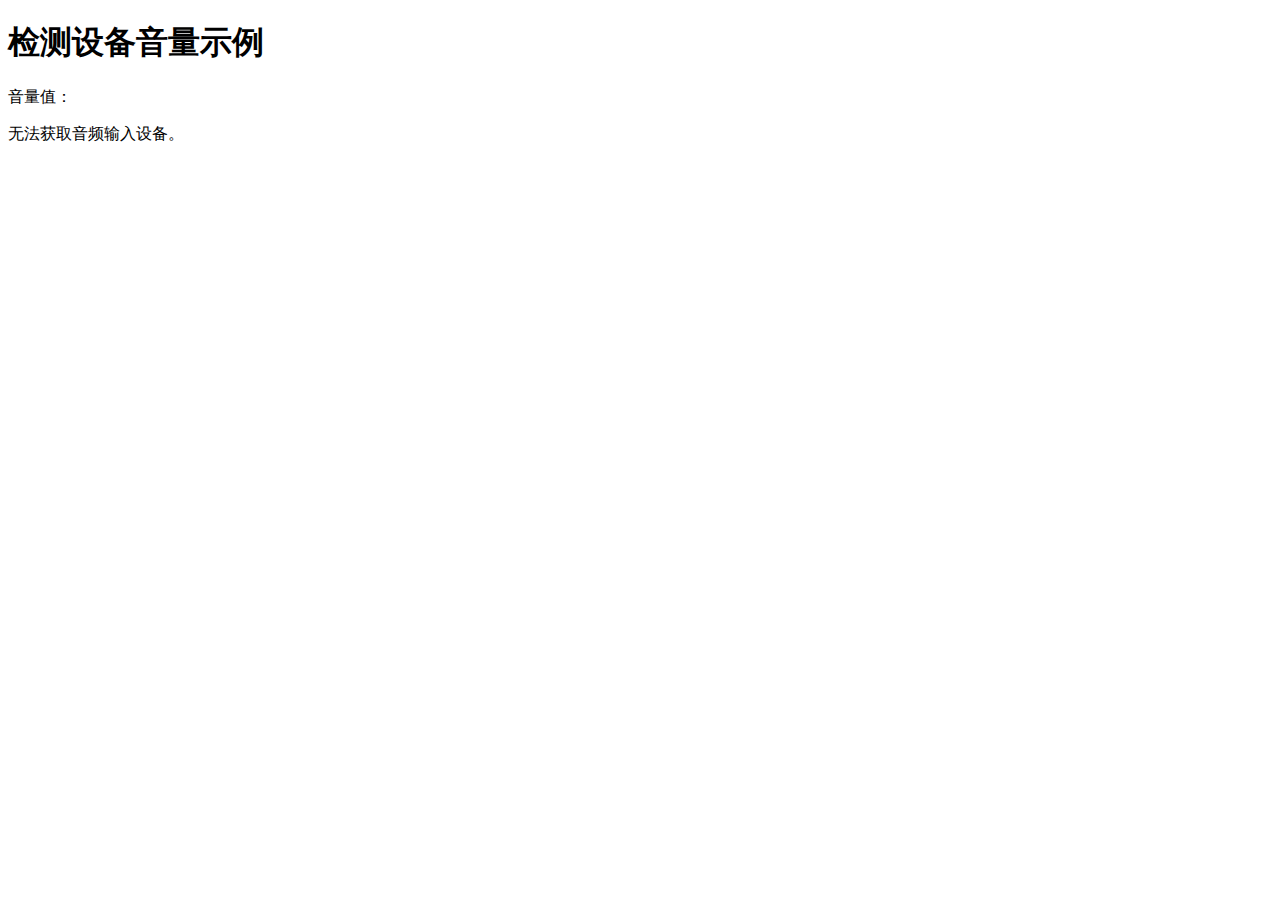
<file: web.html>
<!DOCTYPE html>
<html>
<head>
  <meta charset="UTF-8">
  <title>检测设备音量示例</title>
</head>
<body>
<h1>检测设备音量示例</h1>
<p>音量值：</p>
<p id="volume"></p>

<script>
  navigator.mediaDevices.getUserMedia({ audio: true })
          .then(stream => {
            const audioTrack = stream.getAudioTracks()[0];
            const audioSettings = audioTrack.getSettings();
            const audioLevel = audioSettings.volume;

            document.getElementById('volume').textContent = `音量值：${audioLevel}`;
          })
          .catch(error => {
            console.error('无法获取音频输入设备：', error);
            document.getElementById('volume').textContent = '无法获取音频输入设备。';
          });
</script>
</body>
</html>
</file>
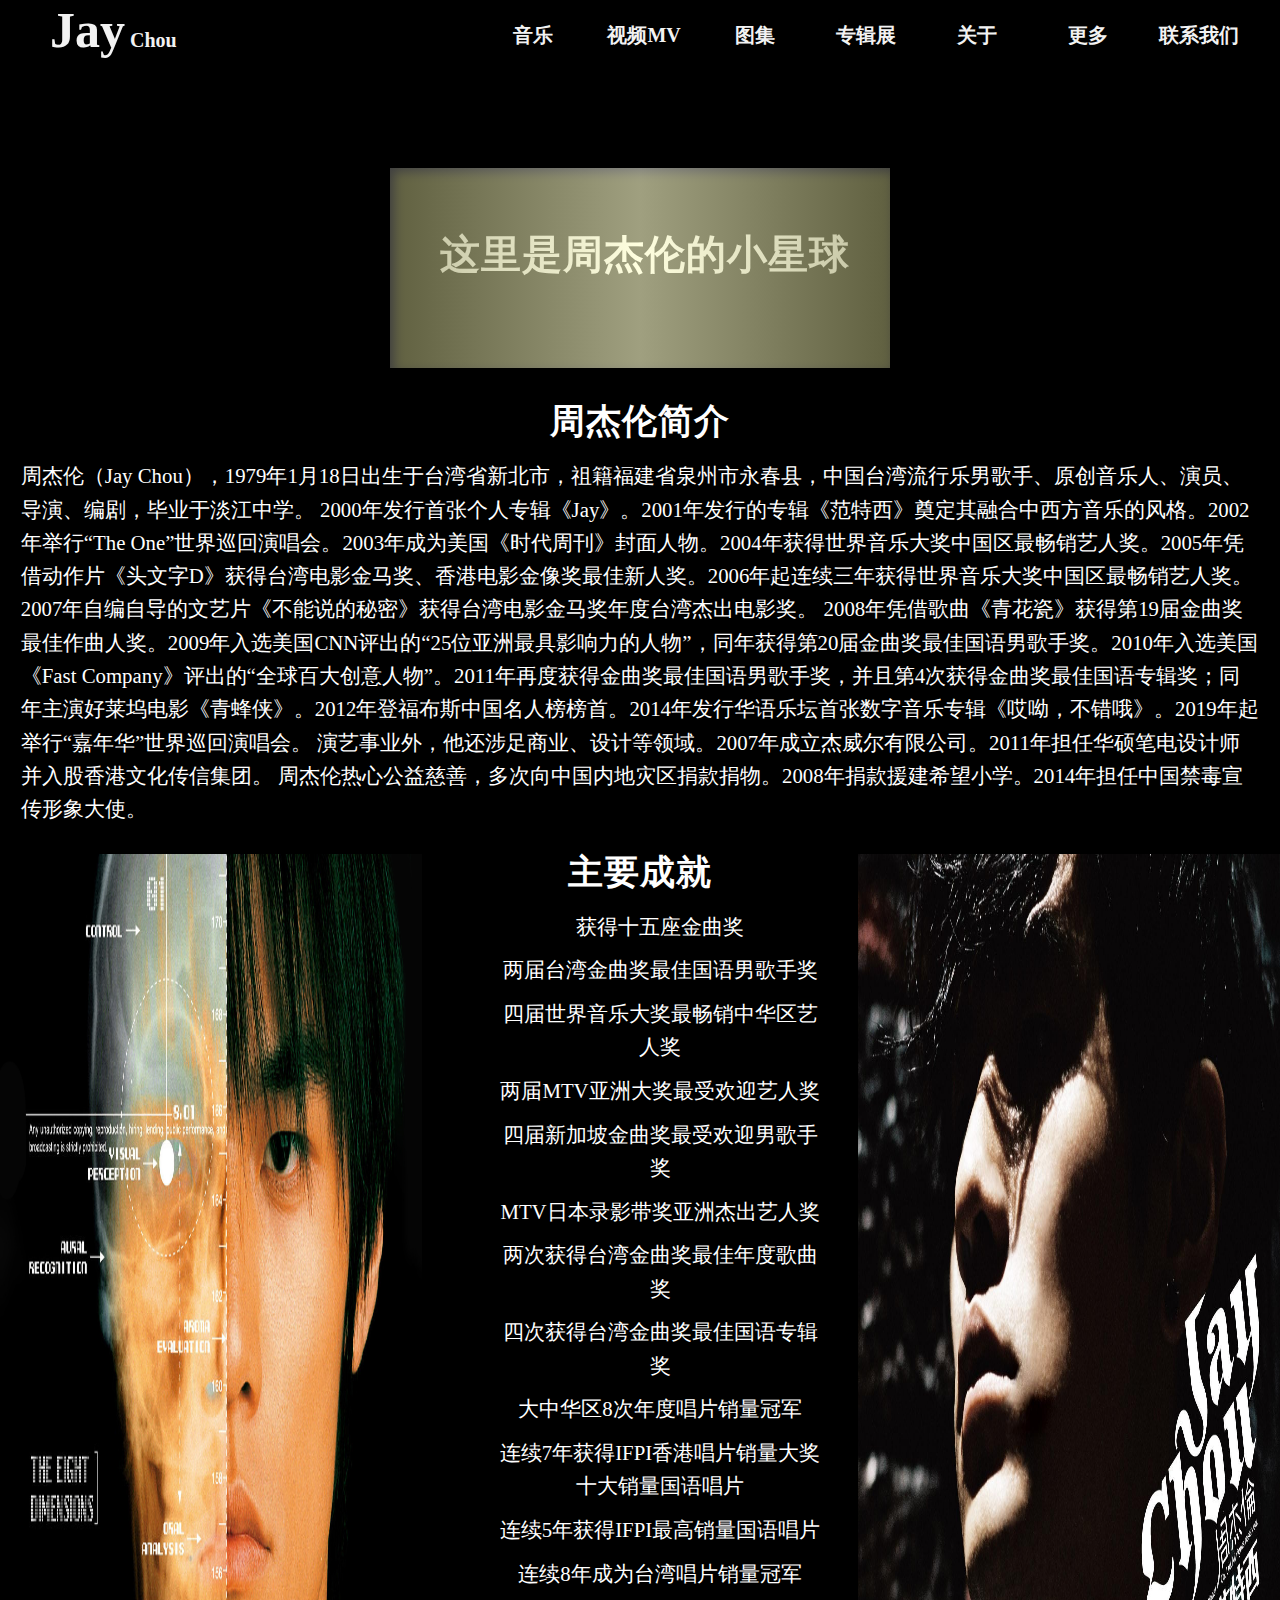
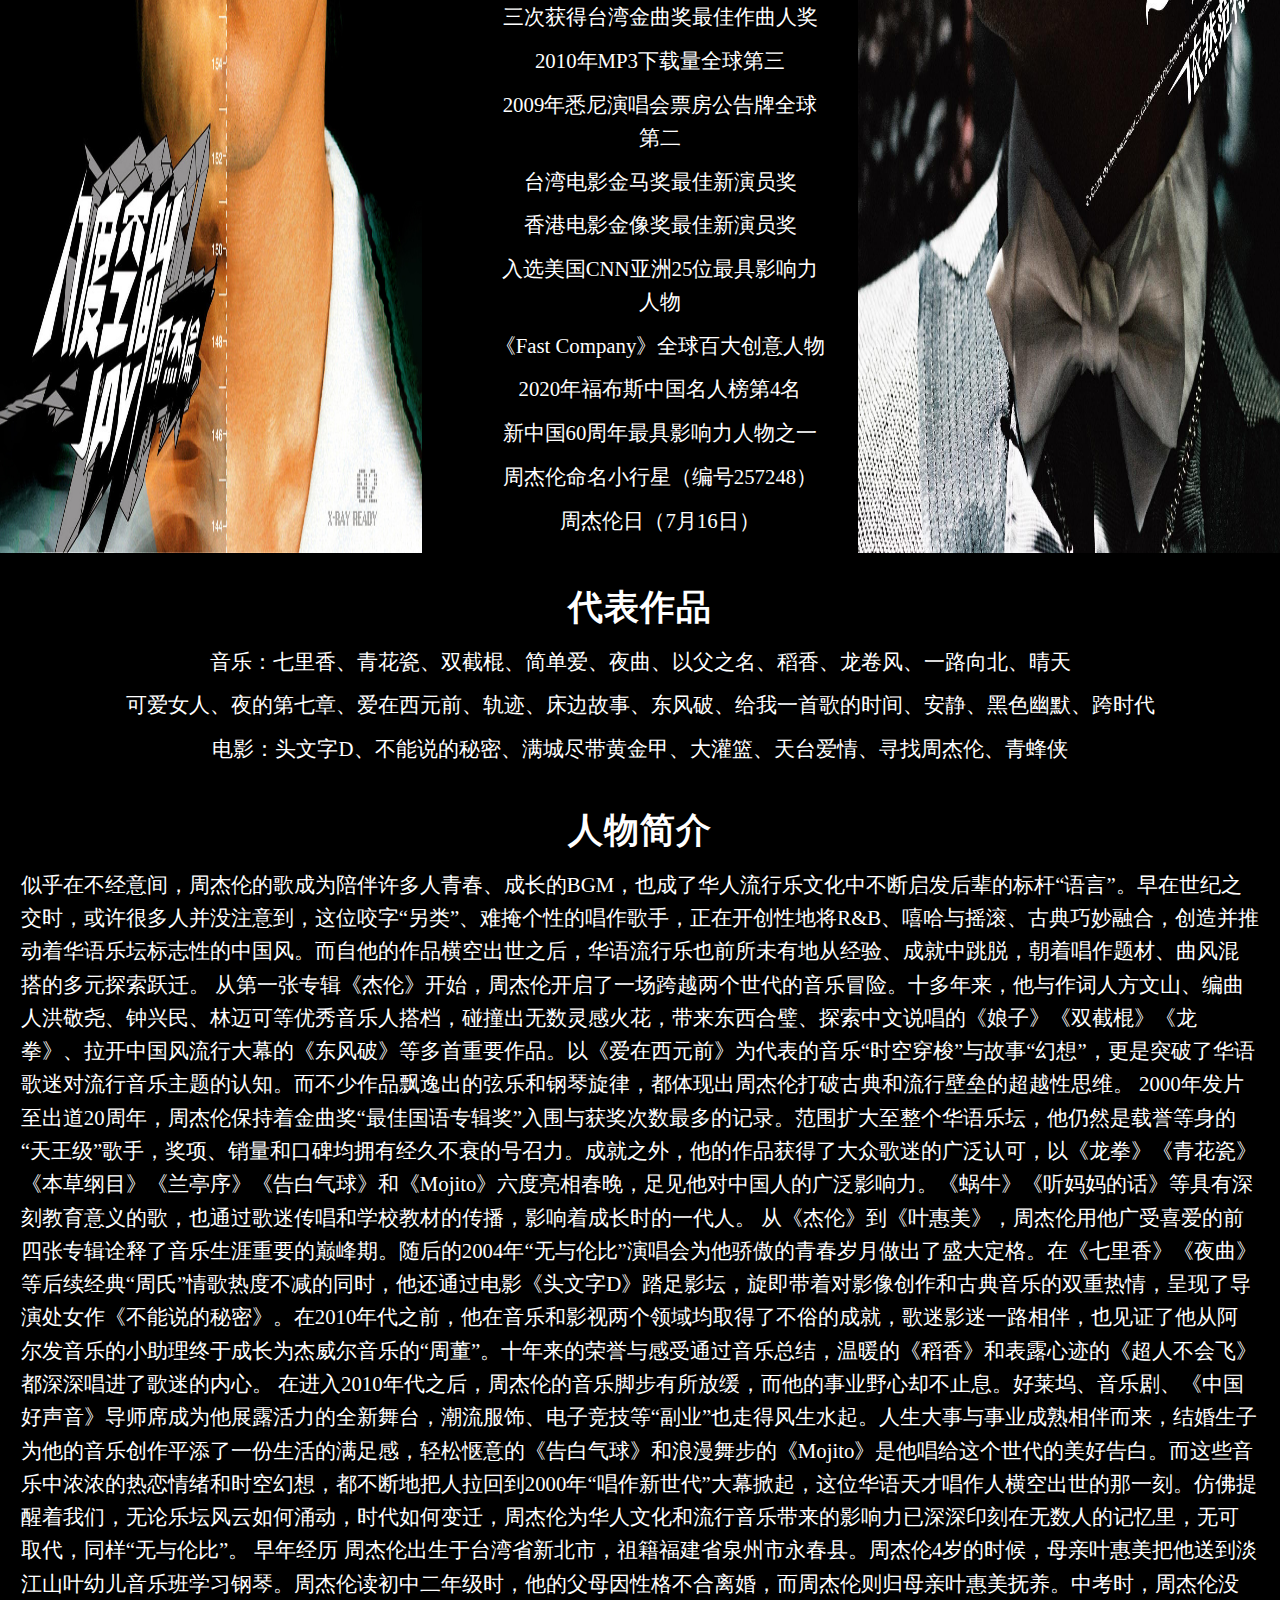
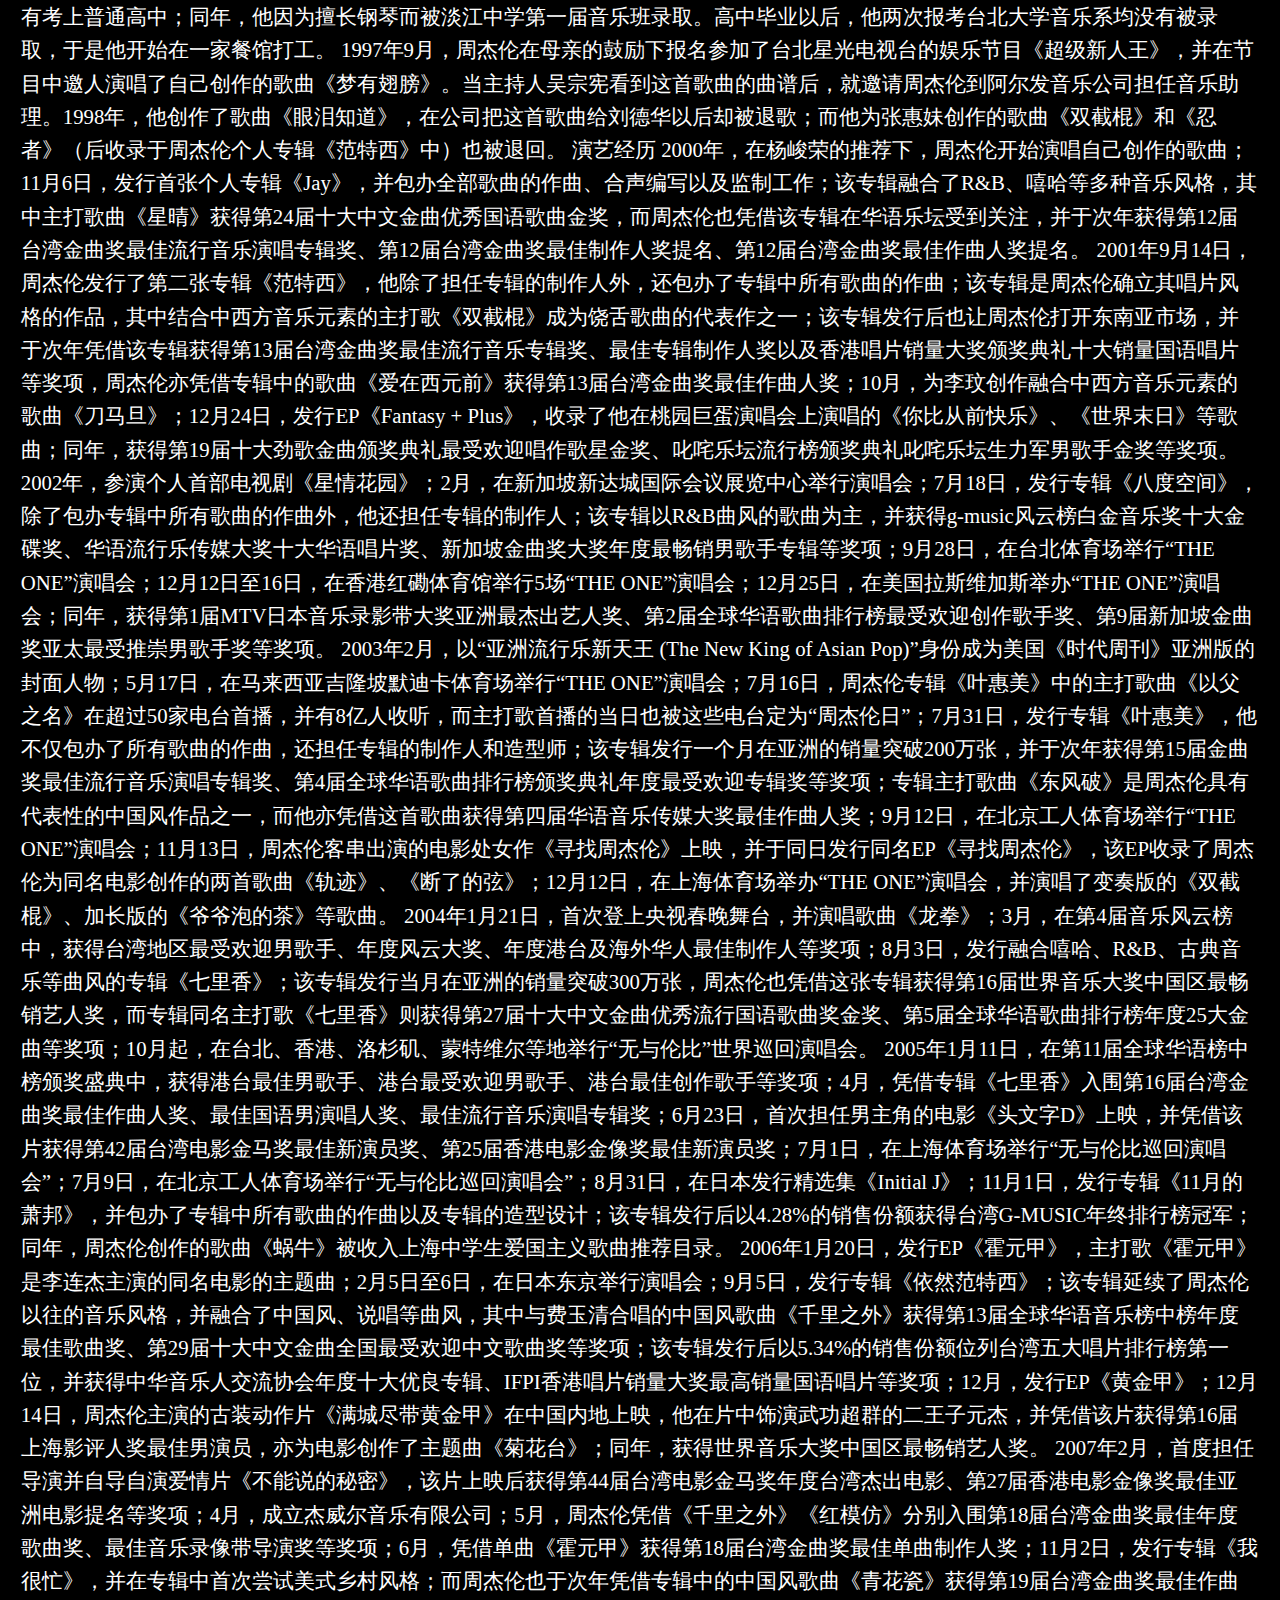
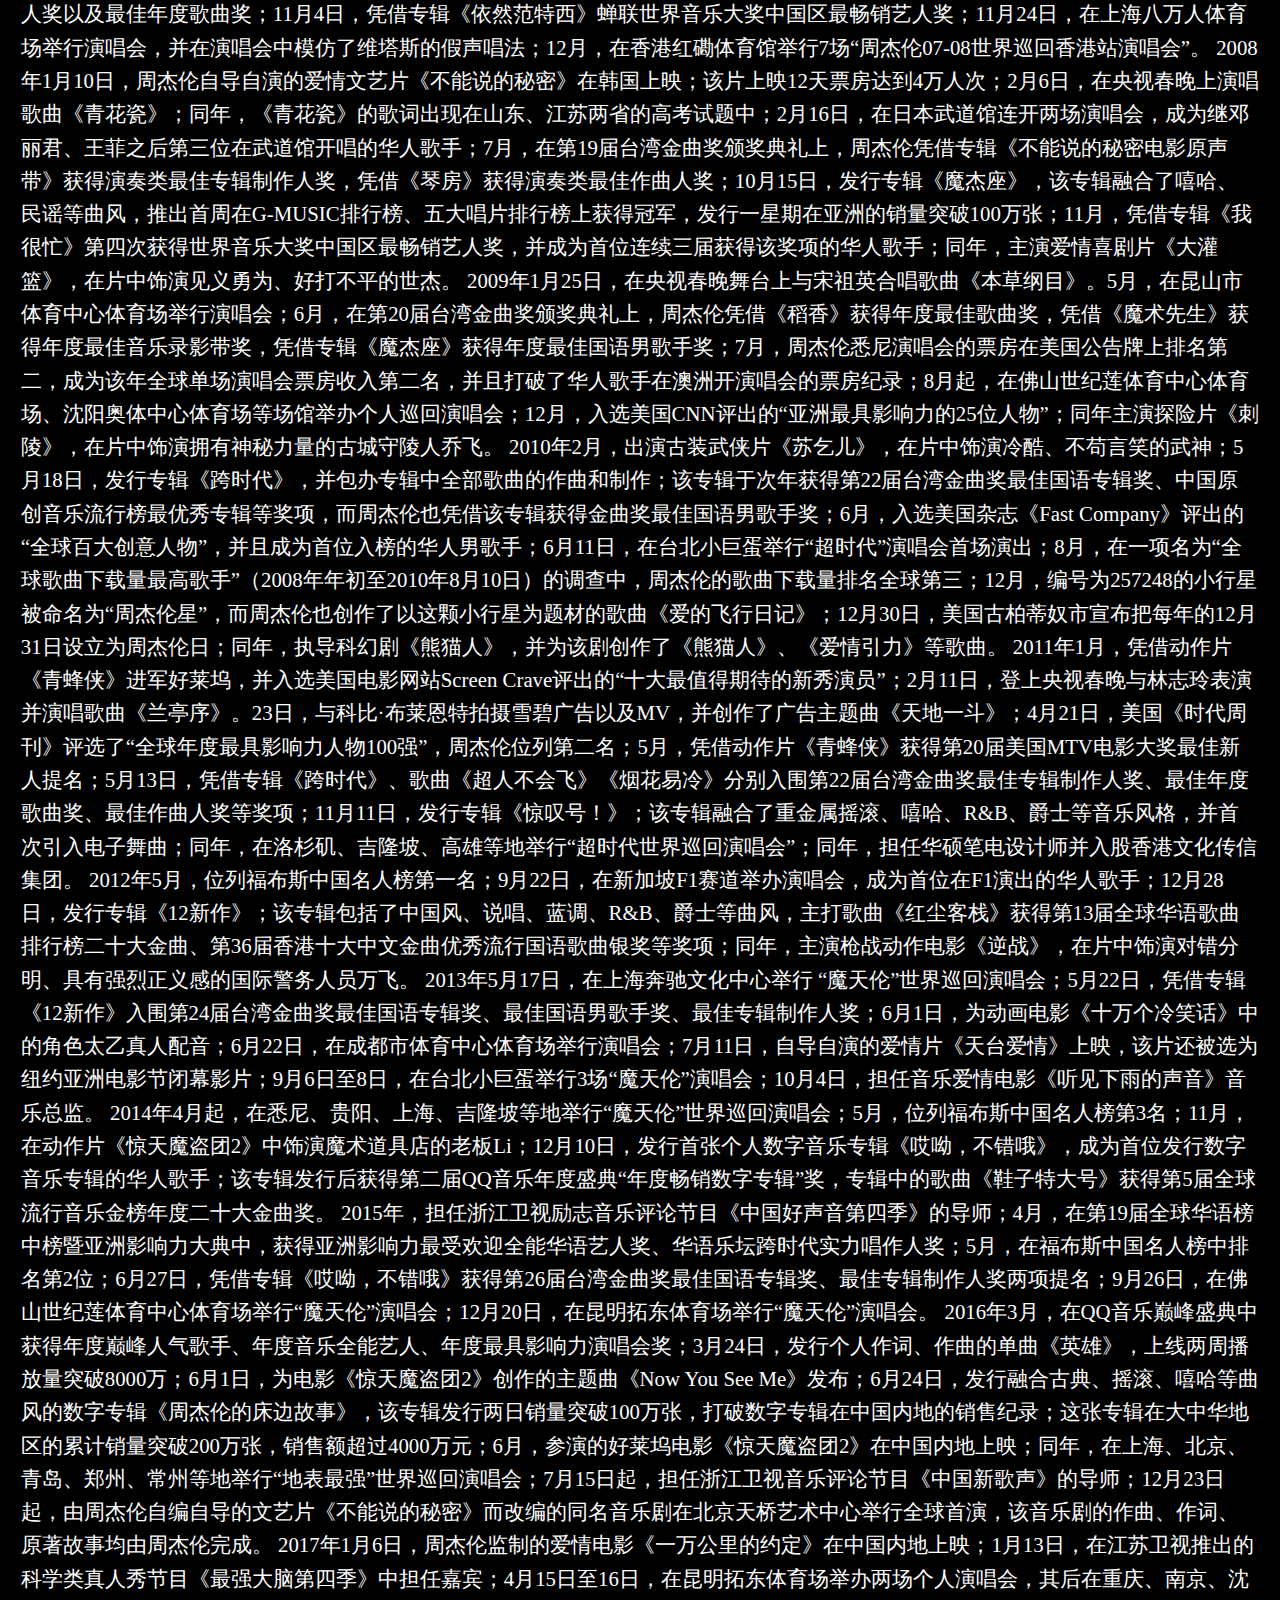
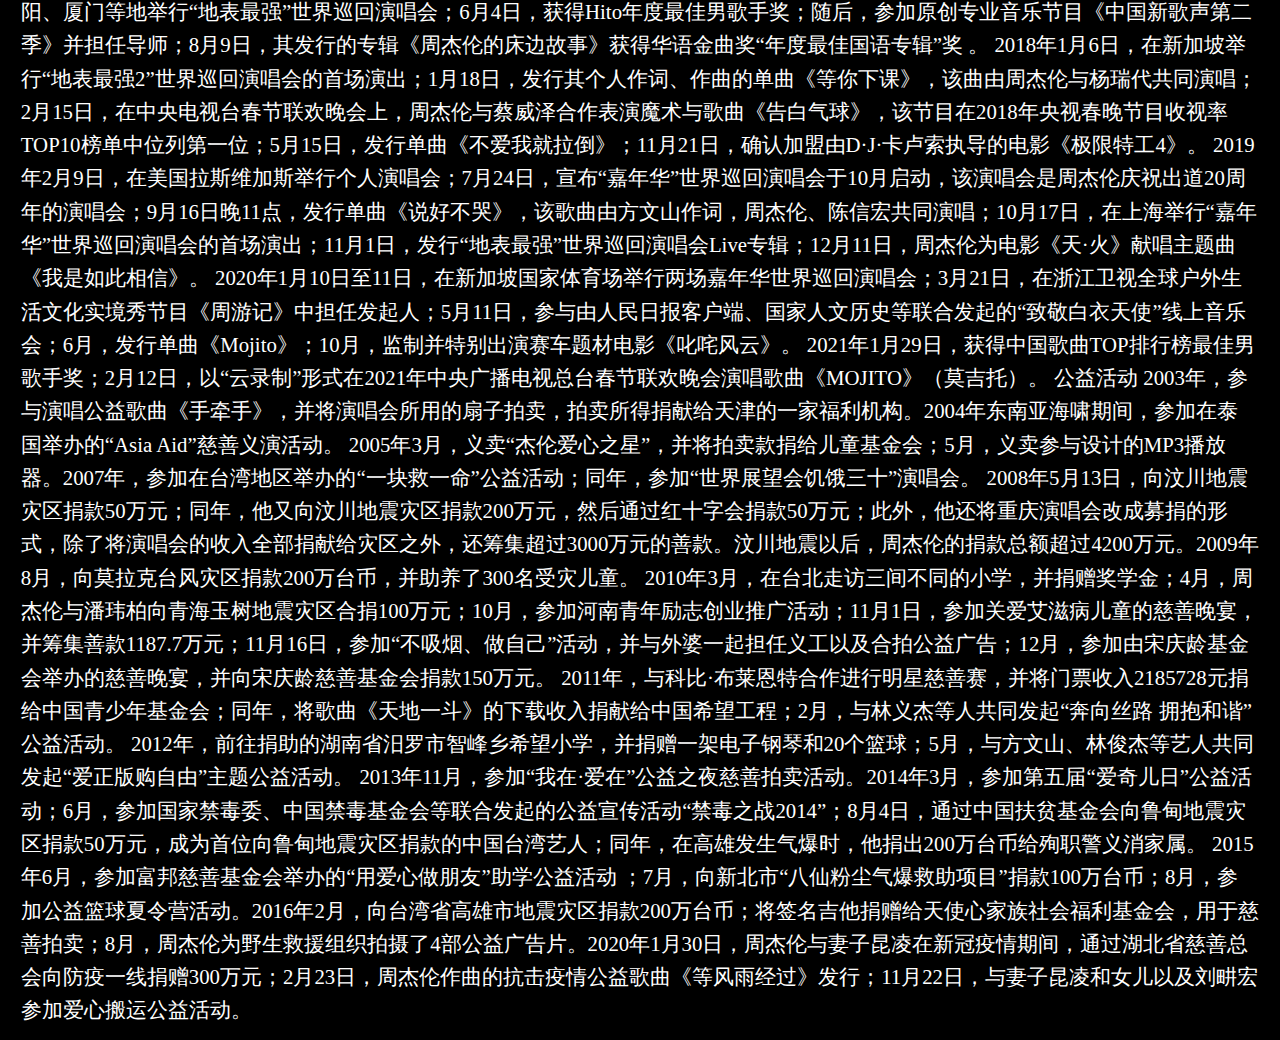
<file: html/about2.html>
<!DOCTYPE html>
<html lang="en">
<head>
    <meta charset="UTF-8">
    <meta http-equiv="X-UA-Compatible" content="IE=edge">
    <meta name="viewport" content="width=device-width, initial-scale=1.0">
    <link rel="stylesheet" href="../css/nav.css">
    <link rel="stylesheet" href="../css/about.css">
    <style>
        li{
            text-align: center;
            
        }
        .zjl {
            display: flex;
        }

        .zjl .left {
            width: 33%;
            margin-right: 30px;
        }
        .zjl .right{
            width: 33%;
            margin-left: 30px;
        }
        .canvas{
            display: flex;
            align-items: center;
            justify-content: center;
            height: 30vh;
        }
        #canvas1 {
            cursor: crosshair;
        }

    </style>
    <title>About</title>
</head>
<body>
    <nav class="homenav">
        <div class="navtitle"><a href="../index.html"><strong>Jay</strong> Chou</a></div>
        <a href="music.html">音乐</a>
        <a href="video.html">视频MV</a>
        <a href="album.html">图集</a>
        <a href="exhibit.html">专辑展</a>
        <a href="about2.html">关于</a>
        <a href="more.html">更多</a>
        <a href="contact.html">联系我们</a>
        <div class="navanim home"></div>
        <div class="none"></div>
    </nav>
    <main classs="main">
        <section class="sec1">
            <div class="canvas"><canvas id="canvas" width="500" height="200"></canvas></div>
            <script>
                const canvas = document.getElementById('canvas');
                const ctx = canvas.getContext('2d');
                // 设置字体、字号、颜色等属性
                ctx.font = 'bold 40px Arial';
                ctx.fillStyle = 'white';
                // 绘制文本
                ctx.fillText('这里是周杰伦的小星球', 50, 100);
                // 添加阴影效果
                ctx.shadowOffsetX = 4;
                ctx.shadowOffsetY = 4;
                ctx.shadowColor = 'rgba(500 1000, 0, 0.5)';
                ctx.shadowBlur = 10;
                // 添加透明度和灰白渐变
                const gradient = ctx.createLinearGradient(0, 0, canvas.width, 0);
                gradient.addColorStop(0, 'gray');
                gradient.addColorStop(0.5, 'white');
                gradient.addColorStop(1, 'gray');
                ctx.globalAlpha = 0.5;
                ctx.fillStyle = gradient;
                ctx.fillRect(0, 0, canvas.width, canvas.height);
                    // 保存图片
                const imageURL = canvas.toDataURL('image/png');
                // 创建一个新的图像元素，并将数据 URL 分配给其源属性
                const img = new Image();
                img.src = imageURL;
                // 将图像元素添加到 body 中
                // document.body.appendChild(img);
            </script>
            <h2>周杰伦简介</h2>
            <p>周杰伦（Jay Chou），1979年1月18日出生于台湾省新北市，祖籍福建省泉州市永春县，中国台湾流行乐男歌手、原创音乐人、演员、导演、编剧，毕业于淡江中学。 2000年发行首张个人专辑《Jay》。2001年发行的专辑《范特西》奠定其融合中西方音乐的风格。2002年举行“The One”世界巡回演唱会。2003年成为美国《时代周刊》封面人物。2004年获得世界音乐大奖中国区最畅销艺人奖。2005年凭借动作片《头文字D》获得台湾电影金马奖、香港电影金像奖最佳新人奖。2006年起连续三年获得世界音乐大奖中国区最畅销艺人奖。2007年自编自导的文艺片《不能说的秘密》获得台湾电影金马奖年度台湾杰出电影奖。 2008年凭借歌曲《青花瓷》获得第19届金曲奖最佳作曲人奖。2009年入选美国CNN评出的“25位亚洲最具影响力的人物”，同年获得第20届金曲奖最佳国语男歌手奖。2010年入选美国《Fast Company》评出的“全球百大创意人物”。2011年再度获得金曲奖最佳国语男歌手奖，并且第4次获得金曲奖最佳国语专辑奖；同年主演好莱坞电影《青蜂侠》。2012年登福布斯中国名人榜榜首。2014年发行华语乐坛首张数字音乐专辑《哎呦，不错哦》。2019年起举行“嘉年华”世界巡回演唱会。 演艺事业外，他还涉足商业、设计等领域。2007年成立杰威尔有限公司。2011年担任华硕笔电设计师并入股香港文化传信集团。 周杰伦热心公益慈善，多次向中国内地灾区捐款捐物。2008年捐款援建希望小学。2014年担任中国禁毒宣传形象大使。
            </p>
        </section>
            </br>
        <div class="zjl"><img src="../image/3.jpg" class="left">
        <section class="sec2">
            <h2>主要成就</h2>
            <ul>
            <li>获得十五座金曲奖</li>

            <li>两届台湾金曲奖最佳国语男歌手奖</li>

            <li>四届世界音乐大奖最畅销中华区艺人奖</li>

                <li>两届MTV亚洲大奖最受欢迎艺人奖</li>

                <li>四届新加坡金曲奖最受欢迎男歌手奖</li>

                <li>MTV日本录影带奖亚洲杰出艺人奖</li>

                <li>两次获得台湾金曲奖最佳年度歌曲奖</li>

                <li>四次获得台湾金曲奖最佳国语专辑奖</li>

                <li>大中华区8次年度唱片销量冠军</li>

                <li>连续7年获得IFPI香港唱片销量大奖十大销量国语唱片</li>

                <li>连续5年获得IFPI最高销量国语唱片</li>

                <li>连续8年成为台湾唱片销量冠军</li>

                <li>三次获得台湾金曲奖最佳作曲人奖</li>

                <li>2010年MP3下载量全球第三</li>

                <li>2009年悉尼演唱会票房公告牌全球第二</li>

                <li>台湾电影金马奖最佳新演员奖</li>

                <li>香港电影金像奖最佳新演员奖</li>

                <li>入选美国CNN亚洲25位最具影响力人物</li>

                <li>《Fast Company》全球百大创意人物</li>

                <li>2020年福布斯中国名人榜第4名</li>

                <li>新中国60周年最具影响力人物之一</li>

                <li>周杰伦命名小行星（编号257248）</li>

                <li>周杰伦日（7月16日）</li>

            </ul>
        </section>
            <img src="../image/1.jpg" class="right">
        </div>
        </br>
        </br>

            <h2>代表作品</h2>
            <li>音乐：七里香、青花瓷、双截棍、简单爱、夜曲、以父之名、稻香、龙卷风、一路向北、晴天</li>
                <li>可爱女人、夜的第七章、爱在西元前、轨迹、床边故事、东风破、给我一首歌的时间、安静、黑色幽默、跨时代</li>

            <li>电影：头文字D、不能说的秘密、满城尽带黄金甲、大灌篮、天台爱情、寻找周杰伦、青蜂侠</li>
        </br>
        </br>
        <h2>人物简介</h2>
            <p>似乎在不经意间，周杰伦的歌成为陪伴许多人青春、成长的BGM，也成了华人流行乐文化中不断启发后辈的标杆“语言”。早在世纪之交时，或许很多人并没注意到，这位咬字“另类”、难掩个性的唱作歌手，正在开创性地将R&B、嘻哈与摇滚、古典巧妙融合，创造并推动着华语乐坛标志性的中国风。而自他的作品横空出世之后，华语流行乐也前所未有地从经验、成就中跳脱，朝着唱作题材、曲风混搭的多元探索跃迁。

            从第一张专辑《杰伦》开始，周杰伦开启了一场跨越两个世代的音乐冒险。十多年来，他与作词人方文山、编曲人洪敬尧、钟兴民、林迈可等优秀音乐人搭档，碰撞出无数灵感火花，带来东西合璧、探索中文说唱的《娘子》《双截棍》《龙拳》、拉开中国风流行大幕的《东风破》等多首重要作品。以《爱在西元前》为代表的音乐“时空穿梭”与故事“幻想”，更是突破了华语歌迷对流行音乐主题的认知。而不少作品飘逸出的弦乐和钢琴旋律，都体现出周杰伦打破古典和流行壁垒的超越性思维。

            2000年发片至出道20周年，周杰伦保持着金曲奖“最佳国语专辑奖”入围与获奖次数最多的记录。范围扩大至整个华语乐坛，他仍然是载誉等身的“天王级”歌手，奖项、销量和口碑均拥有经久不衰的号召力。成就之外，他的作品获得了大众歌迷的广泛认可，以《龙拳》《青花瓷》《本草纲目》《兰亭序》《告白气球》和《Mojito》六度亮相春晚，足见他对中国人的广泛影响力。《蜗牛》《听妈妈的话》等具有深刻教育意义的歌，也通过歌迷传唱和学校教材的传播，影响着成长时的一代人。

            从《杰伦》到《叶惠美》，周杰伦用他广受喜爱的前四张专辑诠释了音乐生涯重要的巅峰期。随后的2004年“无与伦比”演唱会为他骄傲的青春岁月做出了盛大定格。在《七里香》《夜曲》等后续经典“周氏”情歌热度不减的同时，他还通过电影《头文字D》踏足影坛，旋即带着对影像创作和古典音乐的双重热情，呈现了导演处女作《不能说的秘密》。在2010年代之前，他在音乐和影视两个领域均取得了不俗的成就，歌迷影迷一路相伴，也见证了他从阿尔发音乐的小助理终于成长为杰威尔音乐的“周董”。十年来的荣誉与感受通过音乐总结，温暖的《稻香》和表露心迹的《超人不会飞》都深深唱进了歌迷的内心。

            在进入2010年代之后，周杰伦的音乐脚步有所放缓，而他的事业野心却不止息。好莱坞、音乐剧、《中国好声音》导师席成为他展露活力的全新舞台，潮流服饰、电子竞技等“副业”也走得风生水起。人生大事与事业成熟相伴而来，结婚生子为他的音乐创作平添了一份生活的满足感，轻松惬意的《告白气球》和浪漫舞步的《Mojito》是他唱给这个世代的美好告白。而这些音乐中浓浓的热恋情绪和时空幻想，都不断地把人拉回到2000年“唱作新世代”大幕掀起，这位华语天才唱作人横空出世的那一刻。仿佛提醒着我们，无论乐坛风云如何涌动，时代如何变迁，周杰伦为华人文化和流行音乐带来的影响力已深深印刻在无数人的记忆里，无可取代，同样“无与伦比”。

            早年经历
            周杰伦出生于台湾省新北市，祖籍福建省泉州市永春县。周杰伦4岁的时候，母亲叶惠美把他送到淡江山叶幼儿音乐班学习钢琴。周杰伦读初中二年级时，他的父母因性格不合离婚，而周杰伦则归母亲叶惠美抚养。中考时，周杰伦没有考上普通高中；同年，他因为擅长钢琴而被淡江中学第一届音乐班录取。高中毕业以后，他两次报考台北大学音乐系均没有被录取，于是他开始在一家餐馆打工。

            1997年9月，周杰伦在母亲的鼓励下报名参加了台北星光电视台的娱乐节目《超级新人王》，并在节目中邀人演唱了自己创作的歌曲《梦有翅膀》。当主持人吴宗宪看到这首歌曲的曲谱后，就邀请周杰伦到阿尔发音乐公司担任音乐助理。1998年，他创作了歌曲《眼泪知道》，在公司把这首歌曲给刘德华以后却被退歌；而他为张惠妹创作的歌曲《双截棍》和《忍者》（后收录于周杰伦个人专辑《范特西》中）也被退回。

            演艺经历
            2000年，在杨峻荣的推荐下，周杰伦开始演唱自己创作的歌曲；11月6日，发行首张个人专辑《Jay》，并包办全部歌曲的作曲、合声编写以及监制工作；该专辑融合了R&B、嘻哈等多种音乐风格，其中主打歌曲《星晴》获得第24届十大中文金曲优秀国语歌曲金奖，而周杰伦也凭借该专辑在华语乐坛受到关注，并于次年获得第12届台湾金曲奖最佳流行音乐演唱专辑奖、第12届台湾金曲奖最佳制作人奖提名、第12届台湾金曲奖最佳作曲人奖提名。

            2001年9月14日，周杰伦发行了第二张专辑《范特西》，他除了担任专辑的制作人外，还包办了专辑中所有歌曲的作曲；该专辑是周杰伦确立其唱片风格的作品，其中结合中西方音乐元素的主打歌《双截棍》成为饶舌歌曲的代表作之一；该专辑发行后也让周杰伦打开东南亚市场，并于次年凭借该专辑获得第13届台湾金曲奖最佳流行音乐专辑奖、最佳专辑制作人奖以及香港唱片销量大奖颁奖典礼十大销量国语唱片等奖项，周杰伦亦凭借专辑中的歌曲《爱在西元前》获得第13届台湾金曲奖最佳作曲人奖；10月，为李玟创作融合中西方音乐元素的歌曲《刀马旦》；12月24日，发行EP《Fantasy + Plus》，收录了他在桃园巨蛋演唱会上演唱的《你比从前快乐》、《世界末日》等歌曲；同年，获得第19届十大劲歌金曲颁奖典礼最受欢迎唱作歌星金奖、叱咤乐坛流行榜颁奖典礼叱咤乐坛生力军男歌手金奖等奖项。

            2002年，参演个人首部电视剧《星情花园》；2月，在新加坡新达城国际会议展览中心举行演唱会；7月18日，发行专辑《八度空间》，除了包办专辑中所有歌曲的作曲外，他还担任专辑的制作人；该专辑以R&B曲风的歌曲为主，并获得g-music风云榜白金音乐奖十大金碟奖、华语流行乐传媒大奖十大华语唱片奖、新加坡金曲奖大奖年度最畅销男歌手专辑等奖项；9月28日，在台北体育场举行“THE ONE”演唱会；12月12日至16日，在香港红磡体育馆举行5场“THE ONE”演唱会；12月25日，在美国拉斯维加斯举办“THE ONE”演唱会；同年，获得第1届MTV日本音乐录影带大奖亚洲最杰出艺人奖、第2届全球华语歌曲排行榜最受欢迎创作歌手奖、第9届新加坡金曲奖亚太最受推崇男歌手奖等奖项。

            2003年2月，以“亚洲流行乐新天王 (The New King of Asian Pop)”身份成为美国《时代周刊》亚洲版的封面人物；5月17日，在马来西亚吉隆坡默迪卡体育场举行“THE ONE”演唱会；7月16日，周杰伦专辑《叶惠美》中的主打歌曲《以父之名》在超过50家电台首播，并有8亿人收听，而主打歌首播的当日也被这些电台定为“周杰伦日”；7月31日，发行专辑《叶惠美》，他不仅包办了所有歌曲的作曲，还担任专辑的制作人和造型师；该专辑发行一个月在亚洲的销量突破200万张，并于次年获得第15届金曲奖最佳流行音乐演唱专辑奖、第4届全球华语歌曲排行榜颁奖典礼年度最受欢迎专辑奖等奖项；专辑主打歌曲《东风破》是周杰伦具有代表性的中国风作品之一，而他亦凭借这首歌曲获得第四届华语音乐传媒大奖最佳作曲人奖；9月12日，在北京工人体育场举行“THE ONE”演唱会；11月13日，周杰伦客串出演的电影处女作《寻找周杰伦》上映，并于同日发行同名EP《寻找周杰伦》，该EP收录了周杰伦为同名电影创作的两首歌曲《轨迹》、《断了的弦》；12月12日，在上海体育场举办“THE ONE”演唱会，并演唱了变奏版的《双截棍》、加长版的《爷爷泡的茶》等歌曲。

            2004年1月21日，首次登上央视春晚舞台，并演唱歌曲《龙拳》；3月，在第4届音乐风云榜中，获得台湾地区最受欢迎男歌手、年度风云大奖、年度港台及海外华人最佳制作人等奖项；8月3日，发行融合嘻哈、R&B、古典音乐等曲风的专辑《七里香》；该专辑发行当月在亚洲的销量突破300万张，周杰伦也凭借这张专辑获得第16届世界音乐大奖中国区最畅销艺人奖，而专辑同名主打歌《七里香》则获得第27届十大中文金曲优秀流行国语歌曲奖金奖、第5届全球华语歌曲排行榜年度25大金曲等奖项；10月起，在台北、香港、洛杉矶、蒙特维尔等地举行“无与伦比”世界巡回演唱会。

            2005年1月11日，在第11届全球华语榜中榜颁奖盛典中，获得港台最佳男歌手、港台最受欢迎男歌手、港台最佳创作歌手等奖项；4月，凭借专辑《七里香》入围第16届台湾金曲奖最佳作曲人奖、最佳国语男演唱人奖、最佳流行音乐演唱专辑奖；6月23日，首次担任男主角的电影《头文字D》上映，并凭借该片获得第42届台湾电影金马奖最佳新演员奖、第25届香港电影金像奖最佳新演员奖；7月1日，在上海体育场举行“无与伦比巡回演唱会”；7月9日，在北京工人体育场举行“无与伦比巡回演唱会”；8月31日，在日本发行精选集《Initial J》；11月1日，发行专辑《11月的萧邦》，并包办了专辑中所有歌曲的作曲以及专辑的造型设计；该专辑发行后以4.28%的销售份额获得台湾G-MUSIC年终排行榜冠军；同年，周杰伦创作的歌曲《蜗牛》被收入上海中学生爱国主义歌曲推荐目录。

            2006年1月20日，发行EP《霍元甲》，主打歌《霍元甲》是李连杰主演的同名电影的主题曲；2月5日至6日，在日本东京举行演唱会；9月5日，发行专辑《依然范特西》；该专辑延续了周杰伦以往的音乐风格，并融合了中国风、说唱等曲风，其中与费玉清合唱的中国风歌曲《千里之外》获得第13届全球华语音乐榜中榜年度最佳歌曲奖、第29届十大中文金曲全国最受欢迎中文歌曲奖等奖项；该专辑发行后以5.34%的销售份额位列台湾五大唱片排行榜第一位，并获得中华音乐人交流协会年度十大优良专辑、IFPI香港唱片销量大奖最高销量国语唱片等奖项；12月，发行EP《黄金甲》；12月14日，周杰伦主演的古装动作片《满城尽带黄金甲》在中国内地上映，他在片中饰演武功超群的二王子元杰，并凭借该片获得第16届上海影评人奖最佳男演员，亦为电影创作了主题曲《菊花台》；同年，获得世界音乐大奖中国区最畅销艺人奖。

            2007年2月，首度担任导演并自导自演爱情片《不能说的秘密》，该片上映后获得第44届台湾电影金马奖年度台湾杰出电影、第27届香港电影金像奖最佳亚洲电影提名等奖项；4月，成立杰威尔音乐有限公司；5月，周杰伦凭借《千里之外》《红模仿》分别入围第18届台湾金曲奖最佳年度歌曲奖、最佳音乐录像带导演奖等奖项；6月，凭借单曲《霍元甲》获得第18届台湾金曲奖最佳单曲制作人奖；11月2日，发行专辑《我很忙》，并在专辑中首次尝试美式乡村风格；而周杰伦也于次年凭借专辑中的中国风歌曲《青花瓷》获得第19届台湾金曲奖最佳作曲人奖以及最佳年度歌曲奖；11月4日，凭借专辑《依然范特西》蝉联世界音乐大奖中国区最畅销艺人奖；11月24日，在上海八万人体育场举行演唱会，并在演唱会中模仿了维塔斯的假声唱法；12月，在香港红磡体育馆举行7场“周杰伦07-08世界巡回香港站演唱会”。

            2008年1月10日，周杰伦自导自演的爱情文艺片《不能说的秘密》在韩国上映；该片上映12天票房达到4万人次；2月6日，在央视春晚上演唱歌曲《青花瓷》；同年，《青花瓷》的歌词出现在山东、江苏两省的高考试题中；2月16日，在日本武道馆连开两场演唱会，成为继邓丽君、王菲之后第三位在武道馆开唱的华人歌手；7月，在第19届台湾金曲奖颁奖典礼上，周杰伦凭借专辑《不能说的秘密电影原声带》获得演奏类最佳专辑制作人奖，凭借《琴房》获得演奏类最佳作曲人奖；10月15日，发行专辑《魔杰座》，该专辑融合了嘻哈、民谣等曲风，推出首周在G-MUSIC排行榜、五大唱片排行榜上获得冠军，发行一星期在亚洲的销量突破100万张；11月，凭借专辑《我很忙》第四次获得世界音乐大奖中国区最畅销艺人奖，并成为首位连续三届获得该奖项的华人歌手；同年，主演爱情喜剧片《大灌篮》，在片中饰演见义勇为、好打不平的世杰。

            2009年1月25日，在央视春晚舞台上与宋祖英合唱歌曲《本草纲目》。5月，在昆山市体育中心体育场举行演唱会；6月，在第20届台湾金曲奖颁奖典礼上，周杰伦凭借《稻香》获得年度最佳歌曲奖，凭借《魔术先生》获得年度最佳音乐录影带奖，凭借专辑《魔杰座》获得年度最佳国语男歌手奖；7月，周杰伦悉尼演唱会的票房在美国公告牌上排名第二，成为该年全球单场演唱会票房收入第二名，并且打破了华人歌手在澳洲开演唱会的票房纪录；8月起，在佛山世纪莲体育中心体育场、沈阳奥体中心体育场等场馆举办个人巡回演唱会；12月，入选美国CNN评出的“亚洲最具影响力的25位人物”；同年主演探险片《刺陵》，在片中饰演拥有神秘力量的古城守陵人乔飞。

            2010年2月，出演古装武侠片《苏乞儿》，在片中饰演冷酷、不苟言笑的武神；5月18日，发行专辑《跨时代》，并包办专辑中全部歌曲的作曲和制作；该专辑于次年获得第22届台湾金曲奖最佳国语专辑奖、中国原创音乐流行榜最优秀专辑等奖项，而周杰伦也凭借该专辑获得金曲奖最佳国语男歌手奖；6月，入选美国杂志《Fast Company》评出的“全球百大创意人物”，并且成为首位入榜的华人男歌手；6月11日，在台北小巨蛋举行“超时代”演唱会首场演出；8月，在一项名为“全球歌曲下载量最高歌手”（2008年年初至2010年8月10日）的调查中，周杰伦的歌曲下载量排名全球第三；12月，编号为257248的小行星被命名为“周杰伦星”，而周杰伦也创作了以这颗小行星为题材的歌曲《爱的飞行日记》；12月30日，美国古柏蒂奴市宣布把每年的12月31日设立为周杰伦日；同年，执导科幻剧《熊猫人》，并为该剧创作了《熊猫人》、《爱情引力》等歌曲。

            2011年1月，凭借动作片《青蜂侠》进军好莱坞，并入选美国电影网站Screen Crave评出的“十大最值得期待的新秀演员”；2月11日，登上央视春晚与林志玲表演并演唱歌曲《兰亭序》。23日，与科比·布莱恩特拍摄雪碧广告以及MV，并创作了广告主题曲《天地一斗》；4月21日，美国《时代周刊》评选了“全球年度最具影响力人物100强”，周杰伦位列第二名；5月，凭借动作片《青蜂侠》获得第20届美国MTV电影大奖最佳新人提名；5月13日，凭借专辑《跨时代》、歌曲《超人不会飞》《烟花易冷》分别入围第22届台湾金曲奖最佳专辑制作人奖、最佳年度歌曲奖、最佳作曲人奖等奖项；11月11日，发行专辑《惊叹号！》；该专辑融合了重金属摇滚、嘻哈、R&B、爵士等音乐风格，并首次引入电子舞曲；同年，在洛杉矶、吉隆坡、高雄等地举行“超时代世界巡回演唱会”；同年，担任华硕笔电设计师并入股香港文化传信集团。

            2012年5月，位列福布斯中国名人榜第一名；9月22日，在新加坡F1赛道举办演唱会，成为首位在F1演出的华人歌手；12月28日，发行专辑《12新作》；该专辑包括了中国风、说唱、蓝调、R&B、爵士等曲风，主打歌曲《红尘客栈》获得第13届全球华语歌曲排行榜二十大金曲、第36届香港十大中文金曲优秀流行国语歌曲银奖等奖项；同年，主演枪战动作电影《逆战》，在片中饰演对错分明、具有强烈正义感的国际警务人员万飞。

            2013年5月17日，在上海奔驰文化中心举行 “魔天伦”世界巡回演唱会；5月22日，凭借专辑《12新作》入围第24届台湾金曲奖最佳国语专辑奖、最佳国语男歌手奖、最佳专辑制作人奖；6月1日，为动画电影《十万个冷笑话》中的角色太乙真人配音；6月22日，在成都市体育中心体育场举行演唱会；7月11日，自导自演的爱情片《天台爱情》上映，该片还被选为纽约亚洲电影节闭幕影片；9月6日至8日，在台北小巨蛋举行3场“魔天伦”演唱会；10月4日，担任音乐爱情电影《听见下雨的声音》音乐总监。

            2014年4月起，在悉尼、贵阳、上海、吉隆坡等地举行“魔天伦”世界巡回演唱会；5月，位列福布斯中国名人榜第3名；11月，在动作片《惊天魔盗团2》中饰演魔术道具店的老板Li；12月10日，发行首张个人数字音乐专辑《哎呦，不错哦》，成为首位发行数字音乐专辑的华人歌手；该专辑发行后获得第二届QQ音乐年度盛典“年度畅销数字专辑”奖，专辑中的歌曲《鞋子特大号》获得第5届全球流行音乐金榜年度二十大金曲奖。

            2015年，担任浙江卫视励志音乐评论节目《中国好声音第四季》的导师；4月，在第19届全球华语榜中榜暨亚洲影响力大典中，获得亚洲影响力最受欢迎全能华语艺人奖、华语乐坛跨时代实力唱作人奖；5月，在福布斯中国名人榜中排名第2位；6月27日，凭借专辑《哎呦，不错哦》获得第26届台湾金曲奖最佳国语专辑奖、最佳专辑制作人奖两项提名；9月26日，在佛山世纪莲体育中心体育场举行“魔天伦”演唱会；12月20日，在昆明拓东体育场举行“魔天伦”演唱会。

            2016年3月，在QQ音乐巅峰盛典中获得年度巅峰人气歌手、年度音乐全能艺人、年度最具影响力演唱会奖；3月24日，发行个人作词、作曲的单曲《英雄》，上线两周播放量突破8000万；6月1日，为电影《惊天魔盗团2》创作的主题曲《Now You See Me》发布；6月24日，发行融合古典、摇滚、嘻哈等曲风的数字专辑《周杰伦的床边故事》，该专辑发行两日销量突破100万张，打破数字专辑在中国内地的销售纪录；这张专辑在大中华地区的累计销量突破200万张，销售额超过4000万元；6月，参演的好莱坞电影《惊天魔盗团2》在中国内地上映；同年，在上海、北京、青岛、郑州、常州等地举行“地表最强”世界巡回演唱会；7月15日起，担任浙江卫视音乐评论节目《中国新歌声》的导师；12月23日起，由周杰伦自编自导的文艺片《不能说的秘密》而改编的同名音乐剧在北京天桥艺术中心举行全球首演，该音乐剧的作曲、作词、原著故事均由周杰伦完成。

            2017年1月6日，周杰伦监制的爱情电影《一万公里的约定》在中国内地上映；1月13日，在江苏卫视推出的科学类真人秀节目《最强大脑第四季》中担任嘉宾；4月15日至16日，在昆明拓东体育场举办两场个人演唱会，其后在重庆、南京、沈阳、厦门等地举行“地表最强”世界巡回演唱会；6月4日，获得Hito年度最佳男歌手奖；随后，参加原创专业音乐节目《中国新歌声第二季》并担任导师；8月9日，其发行的专辑《周杰伦的床边故事》获得华语金曲奖“年度最佳国语专辑”奖 。

            2018年1月6日，在新加坡举行“地表最强2”世界巡回演唱会的首场演出；1月18日，发行其个人作词、作曲的单曲《等你下课》，该曲由周杰伦与杨瑞代共同演唱；2月15日，在中央电视台春节联欢晚会上，周杰伦与蔡威泽合作表演魔术与歌曲《告白气球》，该节目在2018年央视春晚节目收视率TOP10榜单中位列第一位；5月15日，发行单曲《不爱我就拉倒》；11月21日，确认加盟由D·J·卡卢索执导的电影《极限特工4》。

            2019年2月9日，在美国拉斯维加斯举行个人演唱会；7月24日，宣布“嘉年华”世界巡回演唱会于10月启动，该演唱会是周杰伦庆祝出道20周年的演唱会；9月16日晚11点，发行单曲《说好不哭》，该歌曲由方文山作词，周杰伦、陈信宏共同演唱；10月17日，在上海举行“嘉年华”世界巡回演唱会的首场演出；11月1日，发行“地表最强”世界巡回演唱会Live专辑；12月11日，周杰伦为电影《天·火》献唱主题曲《我是如此相信》。

            2020年1月10日至11日，在新加坡国家体育场举行两场嘉年华世界巡回演唱会；3月21日，在浙江卫视全球户外生活文化实境秀节目《周游记》中担任发起人；5月11日，参与由人民日报客户端、国家人文历史等联合发起的“致敬白衣天使”线上音乐会；6月，发行单曲《Mojito》；10月，监制并特别出演赛车题材电影《叱咤风云》。

            2021年1月29日，获得中国歌曲TOP排行榜最佳男歌手奖；2月12日，以“云录制”形式在2021年中央广播电视总台春节联欢晚会演唱歌曲《MOJITO》（莫吉托）。

            公益活动
            2003年，参与演唱公益歌曲《手牵手》，并将演唱会所用的扇子拍卖，拍卖所得捐献给天津的一家福利机构。2004年东南亚海啸期间，参加在泰国举办的“Asia Aid”慈善义演活动。

            2005年3月，义卖“杰伦爱心之星”，并将拍卖款捐给儿童基金会；5月，义卖参与设计的MP3播放器。2007年，参加在台湾地区举办的“一块救一命”公益活动；同年，参加“世界展望会饥饿三十”演唱会。

            2008年5月13日，向汶川地震灾区捐款50万元；同年，他又向汶川地震灾区捐款200万元，然后通过红十字会捐款50万元；此外，他还将重庆演唱会改成募捐的形式，除了将演唱会的收入全部捐献给灾区之外，还筹集超过3000万元的善款。汶川地震以后，周杰伦的捐款总额超过4200万元。2009年8月，向莫拉克台风灾区捐款200万台币，并助养了300名受灾儿童。

            2010年3月，在台北走访三间不同的小学，并捐赠奖学金；4月，周杰伦与潘玮柏向青海玉树地震灾区合捐100万元；10月，参加河南青年励志创业推广活动；11月1日，参加关爱艾滋病儿童的慈善晚宴，并筹集善款1187.7万元；11月16日，参加“不吸烟、做自己”活动，并与外婆一起担任义工以及合拍公益广告；12月，参加由宋庆龄基金会举办的慈善晚宴，并向宋庆龄慈善基金会捐款150万元。

            2011年，与科比·布莱恩特合作进行明星慈善赛，并将门票收入2185728元捐给中国青少年基金会；同年，将歌曲《天地一斗》的下载收入捐献给中国希望工程；2月，与林义杰等人共同发起“奔向丝路 拥抱和谐”公益活动。

            2012年，前往捐助的湖南省汨罗市智峰乡希望小学，并捐赠一架电子钢琴和20个篮球；5月，与方文山、林俊杰等艺人共同发起“爱正版购自由”主题公益活动。

            2013年11月，参加“我在·爱在”公益之夜慈善拍卖活动。2014年3月，参加第五届“爱奇儿日”公益活动；6月，参加国家禁毒委、中国禁毒基金会等联合发起的公益宣传活动“禁毒之战2014”；8月4日，通过中国扶贫基金会向鲁甸地震灾区捐款50万元，成为首位向鲁甸地震灾区捐款的中国台湾艺人；同年，在高雄发生气爆时，他捐出200万台币给殉职警义消家属。

            2015年6月，参加富邦慈善基金会举办的“用爱心做朋友”助学公益活动 ；7月，向新北市“八仙粉尘气爆救助项目”捐款100万台币；8月，参加公益篮球夏令营活动。2016年2月，向台湾省高雄市地震灾区捐款200万台币；将签名吉他捐赠给天使心家族社会福利基金会，用于慈善拍卖；8月，周杰伦为野生救援组织拍摄了4部公益广告片。2020年1月30日，周杰伦与妻子昆凌在新冠疫情期间，通过湖北省慈善总会向防疫一线捐赠300万元；2月23日，周杰伦作曲的抗击疫情公益歌曲《等风雨经过》发行；11月22日，与妻子昆凌和女儿以及刘畊宏参加爱心搬运公益活动。
            </p>
                </section>
    </main>

</body>
</html>
</file>
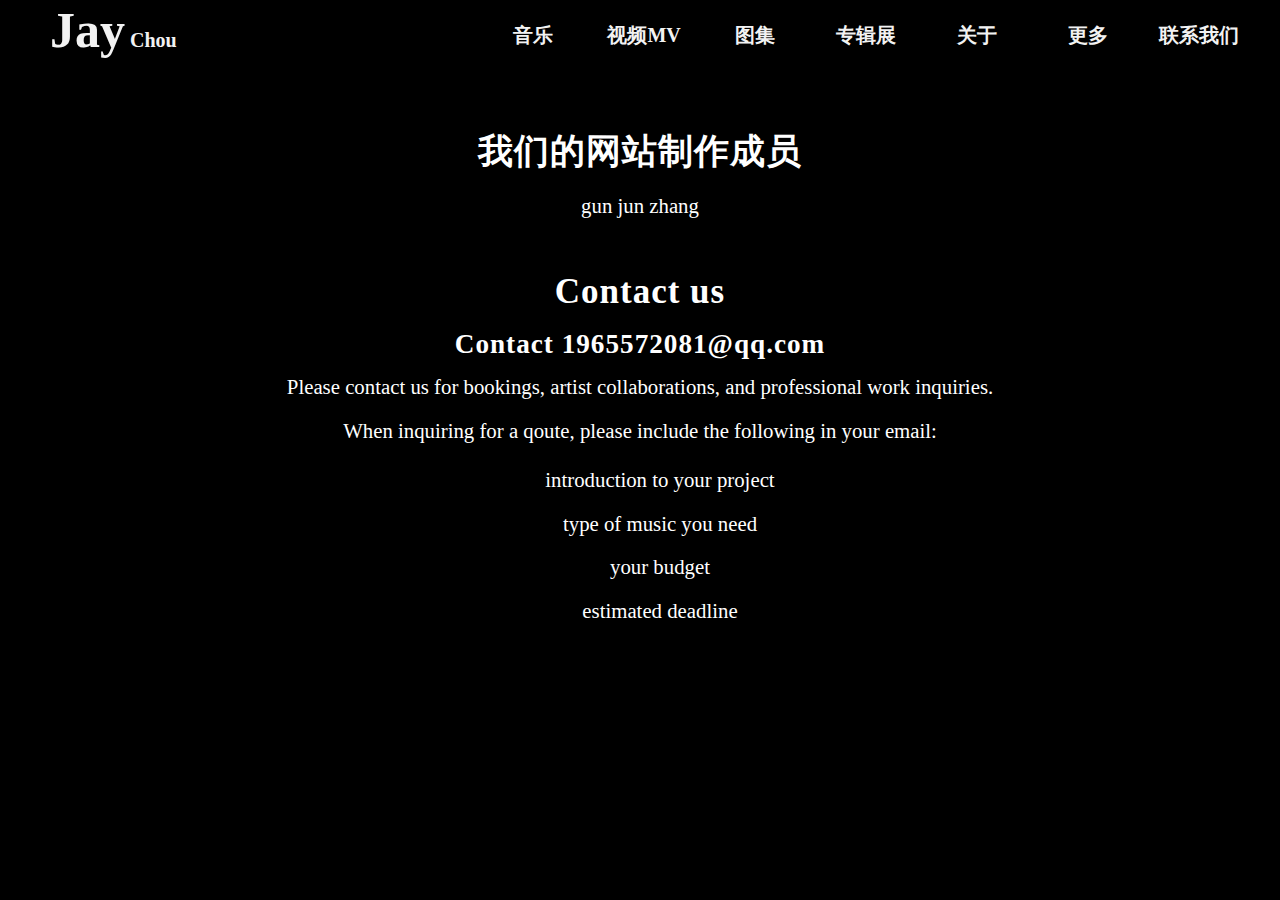
<file: html/contact.html>
<!DOCTYPE html>
<html lang="en">
<head>
    <meta charset="UTF-8">
    <meta http-equiv="X-UA-Compatible" content="IE=edge">
    <meta name="viewport" content="width=device-width, initial-scale=1.0">
    <link rel="stylesheet" href="../css/nav.css">
    <link rel="stylesheet" href="../css/contact.css">

    <!-- <script src="../js/Loading.js"></script> -->
    <title>Contact</title>
</head>
<body>
    <nav class="homenav">
        <div class="navtitle"><a href="../index.html"><strong>Jay</strong> Chou</a></div>
        <a href="music.html">音乐</a>
        <a href="video.html">视频MV</a>
        <a href="album.html">图集</a>
        <a href="exhibit.html">专辑展</a>
        <a href="about2.html">关于</a>
        <a href="more.html">更多</a>
        <a href="contact.html">联系我们</a>
        <div class="navanim contact"></div>
        <div class="none"></div>
    </nav>
    <main classs="main">
        <section class="sec1">
            <div>
                <h2>我们的网站制作成员</h2>
                <p><a href="">gun jun zhang</a></p>
            </div>
        </section>
        <section class="sec2">
        <div>
            <h2>Contact us</h2>
            <div>
                <a class="email" href="">Contact 1965572081@qq.com</a>

                <p>Please contact us for bookings, artist collaborations, 
                    and professional work inquiries.</p>
                <p>When inquiring for a qoute, please include the following in your email:</p>
                <ul>
                    <li>introduction to your project</li>
                    <li>type of music you need</li>
                    <li>your budget</li>
                    <li>estimated deadline</li>
                </ul>
            </div>
            
        </div>
    </section>
    </main>
</body>
</html>
</file>
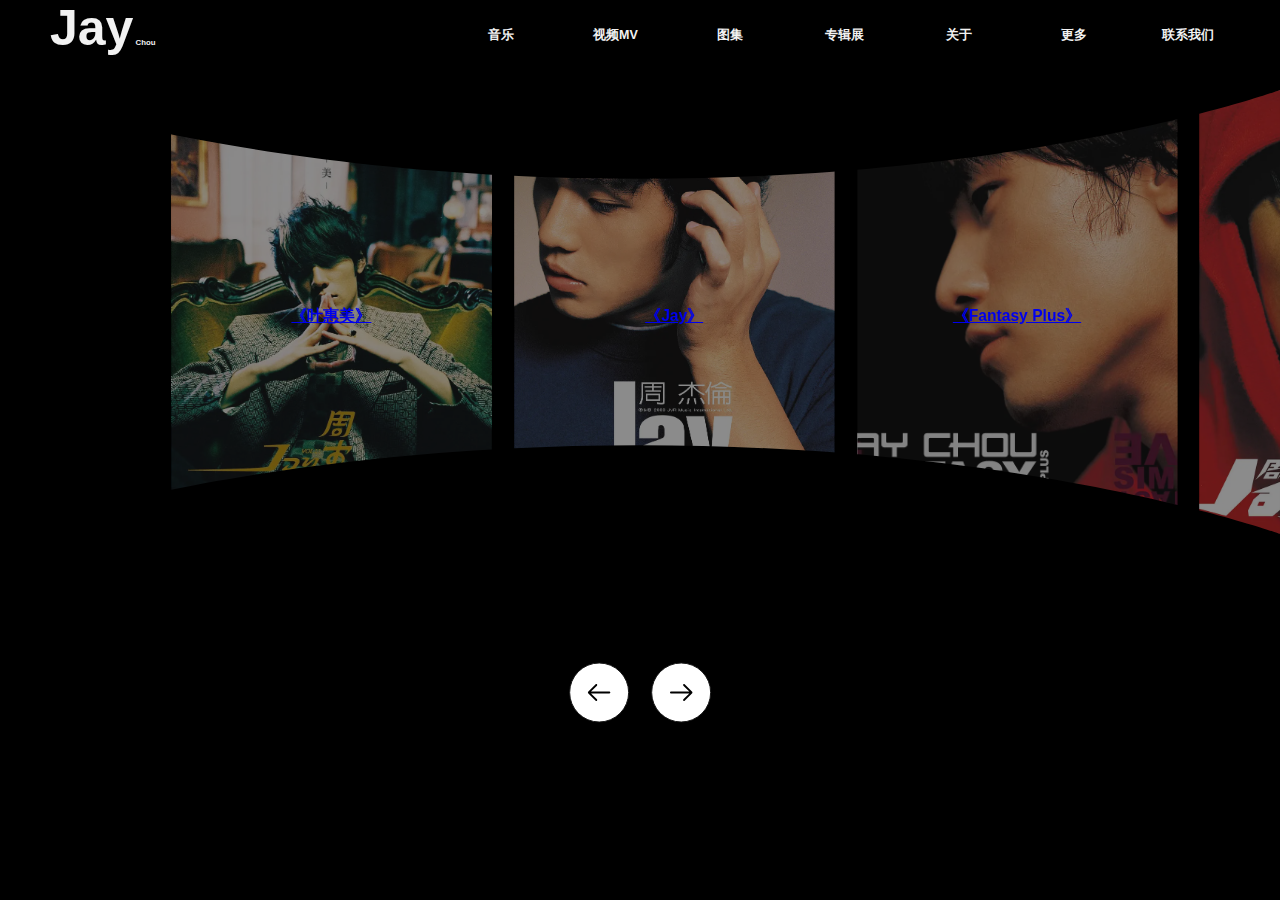
<file: html/exhibit.html>
<!DOCTYPE html>
<html lang="en">
<head>
  <meta charset="UTF-8">
  <meta http-equiv="X-UA-Compatible" content="IE=edge">
  <meta name="viewport" content="width=device-width, initial-scale=1.0">
  <title>exhibit</title>
  <link rel="stylesheet" href="../css/nav.css">
  <link rel="stylesheet" href="../css/exhibit.css">
</head>
<body>
<nav class="homenav">
  <div class="navtitle"><a href="../index.html"><strong>Jay</strong> Chou</a></div>
  <a href="music.html">音乐</a>
  <a href="video.html">视频MV</a>
  <a href="album.html">图集</a>
  <a href="exhibit.html">专辑展</a>
  <a href="about2.html">关于</a>
  <a href="more.html">更多</a>
  <a href="contact.html">联系我们</a>
  <div class="navanim exhibit"></div>
  <div class="none"></div>
</nav>
<div id="banner">
  <div class="img-list img-wrapper">
    <div class="img-box">
      <div class="info">
        <h3><a href="../pm1.html" >《叶惠美》</a></h3>
      </div>
      <img src="../image/img5.png" alt="">
    </div>
    <div class="img-box">
      <div class="info">
        <h3><a href="../pm.html">《Jay》</a></h3>
      </div>
      <img src="../image/img1.png" alt="" >
    </div>
    <div class="img-box">
      <div class="info">
        <h3><a href="../pm2.html">《Fantasy Plus》</a></h3>
      </div>
      <img src="../image/img2.png" alt="">
    </div>
    <div class="img-box">
      <div class="info">
        <h3><a href="../pm3.html">《范特西》</a></h3>
      </div>
      <img src="../image/img3.png" alt="">
    </div>
    <div class="img-box">
      <div class="info">
        <h3><a href="../pm4.html">《寻找周杰伦》</a></h3>
      </div>
      <img src="../image/img4.png" alt="">
    </div>
    <div class="img-box">
      <div class="info">
        <h3><a href="../pm5.html">《八度空间》</a></h3>
      </div>
      <img src="../image/img6.png" alt="">
    </div>
    <div class="img-box" id="last-img-box">
      <div class="info">
        <h3><a href="../pm1.html" >《叶惠美》</a></h3>
      </div>
      <img src="../image/img5.png" alt="">
    </div>
  </div>
  </div>
<div class="btn-group">
  <button class="last btn">
    <svg t="1686471404424" class="icon left" viewBox="0 0 1024 1024" version="1.1"
         xmlns="http://www.w3.org/2000/svg" p-id="2373" width="128" height="128">
      <path
              d="M862.485 481.154H234.126l203.3-203.3c12.497-12.497 12.497-32.758 0-45.255s-32.758-12.497-45.255 0L135.397 489.373c-12.497 12.497-12.497 32.758 0 45.254l256.774 256.775c6.249 6.248 14.438 9.372 22.627 9.372s16.379-3.124 22.627-9.372c12.497-12.497 12.497-32.759 0-45.255l-203.3-203.301h628.36c17.036 0 30.846-13.81 30.846-30.846s-13.81-30.846-30.846-30.846z"
              fill="" p-id="2374"></path>
    </svg>
  </button>
  <button class="next btn">
    <svg t="1686471404424" class="icon right" viewBox="0 0 1024 1024" version="1.1"
         xmlns="http://www.w3.org/2000/svg" p-id="2373" width="128" height="128">
      <path
              d="M862.485 481.154H234.126l203.3-203.3c12.497-12.497 12.497-32.758 0-45.255s-32.758-12.497-45.255 0L135.397 489.373c-12.497 12.497-12.497 32.758 0 45.254l256.774 256.775c6.249 6.248 14.438 9.372 22.627 9.372s16.379-3.124 22.627-9.372c12.497-12.497 12.497-32.759 0-45.255l-203.3-203.301h628.36c17.036 0 30.846-13.81 30.846-30.846s-13.81-30.846-30.846-30.846z"
              fill="" p-id="2374"></path>
    </svg>
  </button>
</div>
<script>
  const imgListOne = document.querySelector('.img-list')
  // 获取图片类数组，并将其转化为数组
  let imgBoxList = Array.prototype.slice.call(document.querySelectorAll('.img-list .img-box'))
  const imgBoxCount = imgBoxList.length
  const root = document.documentElement;
  const btnGroup = document.querySelector('.btn-group')
  const lastBtn = document.querySelector('.last')
  const nextBtn = document.querySelector('.next')
  const lastImgBox = document.getElementById('last-img-box')

  // 获取--post-spacing和--post-size的值
  const postSpacing = Number(getComputedStyle(root).getPropertyValue('--post-spacing').replace("vw", ""));
  const postSize = Number(getComputedStyle(root).getPropertyValue('--post-size').replace("vw", ""));

  // 根据图片的数量动态获取img-list的宽度
  let imgListLength = (postSize + postSpacing) * imgBoxCount
  console.log(imgListLength);
  // 根据图片的数量动态获取img-box的宽度
  const imgBoxLength = postSize + postSpacing

  let index = 0
  let indexOne = 1
  let timer = null
  let animationTime = 0.5

  // 初始化数组中元素的的顺序，将最后一张图片放在第一位与html部分图片展示位置一致
  imgBoxList.unshift(imgBoxList.pop())
  // 设置imgListOne动画时间
  imgListOne.style.transition = animationTime + 's ease'
  // 设置按钮出现时间
  setTimeout(function () {
    btnGroup.style.opacity = '1'
    btnGroup.style.bottom = '5%'
  }, animationTime * 1000)
  // 点击事件
  function cilckFun(flag) {
    //下一张 next
    if (flag == 'next') {
      index--
      console.log(index);
      // 因为右边没有显示的图片比较多，所以可以直接先整体向左移动
      imgListOne.style.left = imgBoxLength * index + "vw";
      setTimeout(function () {
        imgListOne.style.transition = 'none'
        // 当点击下一个累计达到图片数量时，相当于要回到原点，则重置变量和位置
        if (Math.abs(index) == imgBoxCount) {
          index = 0
          imgListOne.style.left = 0
          imgBoxList.forEach(item => {
            if (item.id == 'last-img-box') {
              item.style.transform = `translateX(-160.68vw)`
            } else {
              item.style.transform = 'none'
            }
          });
        } else {
          // 当第一张图片为last-img-box时，说明已经跑完了一轮，则将其放在最后的位置，初始状态其为-160.68vw
          if (imgBoxList[0].id == 'last-img-box') {
            lastImgBox.style.transition = 'none'
            lastImgBox.style.transform = 'translateX(0px)'
          } else if (index >= 0) {
            /*
                这种情况是为了解决在点击完第last，再点击next时造成的bug问题，其实就是回退，再点击last之前
                没有加transform属性，点击last以后则添加了transform属性，再次点击next按钮后应该不加transform
            */
            imgBoxList[0].style.transform = 'none'
          } else {
            // 正常情况下，点击next，则将最左侧的图片移到最后
            imgBoxList[0].style.transform = 'translateX(160.68vw)'
          }
        }
        // 模拟移动情况，将最左侧的图片（元素）移动到最后
        imgBoxList.push(imgBoxList.shift())
      }, animationTime * 1000)
    } else {
      // 上一张 last
      index++
      console.log(index);
      // 模拟移动情况，把最右侧的图片（元素）移动到最前
      imgBoxList.unshift(imgBoxList.pop())
      // 因为左侧图片只会有一张，所以需要先移动图片到左侧，再进行imgListOne的移到
      if (imgBoxList[0].id == 'last-img-box' && index != 0) {
        // 当第一张图片为last-img-box时，说明已经跑完了一轮，此时相对于一开始的位置为-321.36vw
        imgBoxList[0].style.transform = 'translateX(-321.36vw)'
      } else if (index < 0) {
        // 这种情况与点击next按钮出现的回退现象一致
        imgBoxList[0].style.transform = 'none'
      } else {
        // 正常情况下，点击last，则将最右侧的图片移到最前
        imgBoxList[0].style.transform = 'translateX(-160.68vw)'
      }
      imgListOne.style.left = imgBoxLength * index + "vw";
      lastImgBox.style.transition = 'none'
      // 当点击下一个累计达到图片数量时，相当于要回到原点，则重置变量和位置
      if (Math.abs(index) == imgBoxCount) {
        index = 0
        setTimeout(function () {
          imgListOne.style.transition = 'none'
          imgListOne.style.left = 0
          imgBoxList.forEach(item => {
            if (item.id == 'last-img-box') {
              item.style.transform = 'translateX(-160.68vw)'
            } else {
              item.style.transform = 'none'
            }
          });
        }, animationTime * 1000)
      }
    }
    imgListOne.style.transition = animationTime + 's ease'
  }

  //节流函数
  function throttle(fn, delay) {
    return function () {
      if (timer) {
        return
      }
      fn.apply(this, arguments)
      timer = setTimeout(() => {
        timer = null
      }, delay)
    }
  }

  nextBtn.onclick = throttle(() => cilckFun('next'), animationTime * 1000);

  lastBtn.onclick = throttle(() => cilckFun('last'), animationTime * 1000);
</script>
</body>
</html>
</file>
<file: css/nav.css>
@charset "utf-8";
body{
    margin: 0;
    padding: 0;
}


  
/* 悬停 */
.title a:link{
    text-decoration: none;
    color: white;
}

.title a:visited{
    text-decoration: none;
    color: white;
}
.title a:hover{
    color:black;
    border: rgba(49, 70, 87,0.9);
    text-decoration: none;
    transform: scale(1.1);
    transition: all 0.3s ease;
}

.homenav{
    animation: load2 0.5s linear;
}
nav{
    position: fixed;
    display: flex;
    justify-content: space-around;
    align-items: center;
    width: 1540px;
    height: 70px;
    top: 0px;
    background-color: black;
    overflow: hidden;
    font-size: 20px;
    color: rgb(234, 247, 255);
    opacity: 0.8;
    z-index: 1000;
}

nav:hover{
    opacity: 0.95;
}
nav .navtitle{
    padding-left: 50px;
    width: 30%;
}
nav .navtitle strong{
    font-size: 50px;
    font-weight: bolder;
}
nav a{
   display: block;
   justify-content: center;
   text-decoration: none;
   z-index: 1;
   height: inherit;
   line-height: 70px;
   width: 120px;
   text-align: center;
   font-weight: bolder;
   color:white;
   transition: 0.3s;
}
nav .navanim{
    position: absolute;
    height: inherit;
    z-index: 0;
    background: bottom;
    border-radius: 5px;
    left: 0px;
    transition:  all .5s ease 0s;
    width: 120px;
}
nav .home,a:nth-child(2):hover~.navanim{
    width: 120px;
    left: 535px;
}

nav .contact,a:nth-child(3):hover~.navanim{
    width: 120px;
    left: 670px;
}

nav .music,a:nth-child(4):hover~.navanim{
    width: 120px;
    left: 810px;
}

nav .album,a:nth-child(5):hover~.navanim{
    width: 120px;
    left: 950px;
}
nav .more,a:nth-child(6):hover~.navanim{
    width: 120px;
    left: 1085px;
}
nav .none{
    width: 20%;
}

@keyframes load2{
    0%{
        top: -80px;
        opacity: 0;
    }100%{
        top: 0px;
        opacity: 0.8;
    }
}
</file>
<file: css/about.css>
@charset "utf-8";

/* 背景图 */
body {
    background: black;
    /*background-image: url("../image/abou1.png");*/
    /*background-size: cover; */
    /*background-repeat: no-repeat;*/
    /*background-attachment: fixed;*/
    /*backgrbound-image: linear-gradient(to bottom, rgba(255,255,0,0.3), rgba(0,0,255,0.3)), url('../image/abou1.png');*/

  }

  nav {
    position: sticky; 
    top: 0; 
  }
  
  main {
    padding-top: 50px; 
  }


/* 通用的属性 */
main {
    margin-block-start: 0.83em;
    margin-block-end: 0.83em;
    margin-inline-start: 0px;
    margin-inline-end: 0px;
    color: white;
    font-weight: 400;
    text-transform: none;
    font-style: normal;
    letter-spacing: 1px;
    text-decoration: none;
    font-family: "Alice", "Ryumin Heavy KL"!important;
  }
  
  /* 特定的属性 */
  h2 {
    margin: 1em 0 0.5em;
    font-size: 35px;
    line-height: 1.1em;
    margin-top: 0;
    text-align: center;
    font-family: serif;
  }
  
  h3 {
    margin: 1em 0 0.5em;
    font-size: 20px;
  }
  
  p, li {
   display: block;
   margin-top: 0.5em;
   margin-bottom: 0.5em;
   word-wrap: break-word;
   list-style-type: none;
   font-size: 1.3rem;
   letter-spacing: 0px;
   line-height: 1.6em;
  }

  h3, p{
    margin-left: 1em;
    margin-right: 1em;
  }
  
  nav .navtitle a {
    display: inline;
  }
</file>
<file: css/contact.css>
@charset "utf-8";

/* 背景图 */
body {
    /*background-image: url("../image/abou1.jpg");*/
    background: black;
    background-size: cover;
    background-repeat: no-repeat;
    background-attachment: fixed;
    /*background-image: linear-gradient(to bottom, rgba(255, 255, 0, 0.3), rgba(0, 0, 255, 0.3)), url('../image/abou1.jpg');*/

}

nav {
    position: sticky;
    top: 0;
}

main {
    padding-top: 50px;
}


/* 通用的属性 */
main {
    margin-block-start: 0.83em;
    margin-block-end: 0.83em;
    margin-inline-start: 0px;
    margin-inline-end: 0px;
    color: white;
    font-weight: 400;
    text-transform: none;
    font-style: normal;
    letter-spacing: 1px;
    text-decoration: none;
    font-family: "Alice", "Ryumin Heavy KL" !important;
}

/* 特定的属性 */
h2 {
    margin: 1em 0 0.5em;
    font-size: 35px;
    line-height: 1.1em;
    margin-top: 0;
    text-align: center;
    font-family: serif;
}

h3 {
    margin: 1em 0 0.5em;
    font-size: 20px;
    text-align: center;
}

p,
li {
    text-align: center;
    display: block;
    margin-top: 0.5em;
    margin-bottom: 0.5em;
    word-wrap: break-word;
    font-size: 1.3rem;
    letter-spacing: 0px;
    line-height: 1.6em;
}

p {
    margin-left: 1em;
    margin-right: 1em;
}


.sec1 {
    margin-bottom: 50px;
}

.sec2 {
    margin-top: 50px;
}

a {
    text-decoration: none;
    color: white;
  }
  
  a:hover, a:active {
    opacity: 0.5;
  }
  
  .email {
    display: block;
    text-align: center;
    font-size: 1.7rem;
    font-weight: bold;
    font-family: serif;
  }

  nav .navtitle a {
    display: inline;
  }
</file>
<file: css/exhibit.css>
@charset "utf-8";
nav {
    position: sticky;
    top: 0;
}
nav .navtitle a {
    display: inline;
}
/*@font-face {*/
/*    font-family: Millik;*/
/*    font-weight: 700;*/
/*    text-rendering: optimizeLegibility;*/
/*}*/

:root {
    --post-spacing: 1.78vw;
    --post-size: 25vw;
    --mask-size: 100vw;
}

* {
    padding: 0;
    margin: 0;
    font-family: Millik, Arial, sans-serif;
    font-size: 62.5%;
    -ms-text-size-adjust: 100%;
    -webkit-text-size-adjust: 100%;
    -moz-osx-font-smoothing: grayscale;
    -webkit-font-smoothing: antialiased;
    -webkit-box-sizing: border-box;
    box-sizing: border-box;
}

body {
    background:black;
    background-repeat: repeat;
    background-size: 300px 300px;
}

.title {
    position: absolute;
    left: 50%;
    top: 5%;
    -webkit-transform: translate(-50%, -5%);
    transform: translate(-50%, -5%);
}

.title p {
    font-size: 4rem;
    font-weight: 800;
    white-space: nowrap;
}

#banner {
    overflow: hidden;
    position: relative;
    width: 100vw;
    height: calc(var(--post-size) / 0.72);
    -webkit-mask: url([data-uri]);
    mask: url([data-uri]);
    -webkit-mask-repeat: no-repeat;
    mask-repeat: no-repeat;
    -webkit-mask-position: center;
    mask-position: center;
    -webkit-mask-size: var(--mask-size);
    mask-size: var(--mask-size);
    position: absolute;
    top: 10%;
}

#banner .img-wrapper {
    display: -webkit-box;
    display: -ms-flexbox;
    display: flex;
    position: absolute;
    width: 100%;
    float: left;
    height: calc(var(--post-size) / 0.72);
    -webkit-transform: translate(13.39vw, 0);
    transform: translate(13.39vw, 0);
    -webkit-animation: admission 1.5s;
    animation: admission 1.5s;
}

#banner .img-wrapper .img-box {
    height: 100%;
    display: inline-block;
    margin-right: var(--post-spacing);
    position: relative;
    cursor: pointer;
}

#banner .img-wrapper .img-box .info {
    position: absolute;
    display: -webkit-box;
    display: -ms-flexbox;
    display: flex;
    -webkit-box-orient: vertical;
    -webkit-box-direction: normal;
    -ms-flex-direction: column;
    flex-direction: column;
    -webkit-box-pack: center;
    -ms-flex-pack: center;
    justify-content: center;
    left: 0;
    top: 0;
    height: 100%;
    width: 100%;
    background: rgba(23, 23, 23, 0.5);
    text-align: center;
    color: #fff9f1;
    font-size: 4rem;
}

#banner .img-wrapper .img-box img {
    width: var(--post-size);
    height: 100%;
    -o-object-position: center;
    object-position: center;
    -o-object-fit: cover;
    object-fit: cover;
}

#banner .img-wrapper .img-box:last-child {
    -webkit-transform: translate(-160.68vw, 0);
    transform: translate(-160.68vw, 0);
}

.btn-group {
    height: 15vh;
    position: absolute;
    left: 50%;
    bottom: 0%;
    -webkit-transform: translate(-50%, -50%);
    transform: translate(-50%, -50%);
    -webkit-transition: 1s;
    transition: 1s;
    opacity: 0;
}

.btn-group .btn {
    width: 60px;
    height: 60px;
    border-radius: 50%;
    border: 1px solid #171717;
    background-color: #fff;
    margin: 10px;
    cursor: pointer;
    -webkit-transition: 0.4s;
    transition: 0.4s;
    -webkit-box-sizing: border-box;
    box-sizing: border-box;
}

.btn-group .btn:hover {
    -webkit-transform: scale(1.2);
    transform: scale(1.2);
    background-color: #000;
}

.btn-group .btn:hover .icon {
    fill: #fff;
}

.btn-group .btn .icon {
    width: 30px;
    height: 30px;
}

.btn-group .btn .right {
    -webkit-transform: rotate(180deg);
    transform: rotate(180deg);
}

.img-list {
    left: 0;
}

@-webkit-keyframes admission {
    0% {
        -webkit-transform: translate(140vw, 0);
        transform: translate(140vw, 0);
    }
    100% {
        -webkit-transform: translate(13.39vw, 0);
        transform: translate(13.39vw, 0);
    }
}

@keyframes admission {
    0% {
        -webkit-transform: translate(140vw, 0);
        transform: translate(140vw, 0);
    }
    100% {
        -webkit-transform: translate(13.39vw, 0);
        transform: translate(13.39vw, 0);
    }
}
</file>
